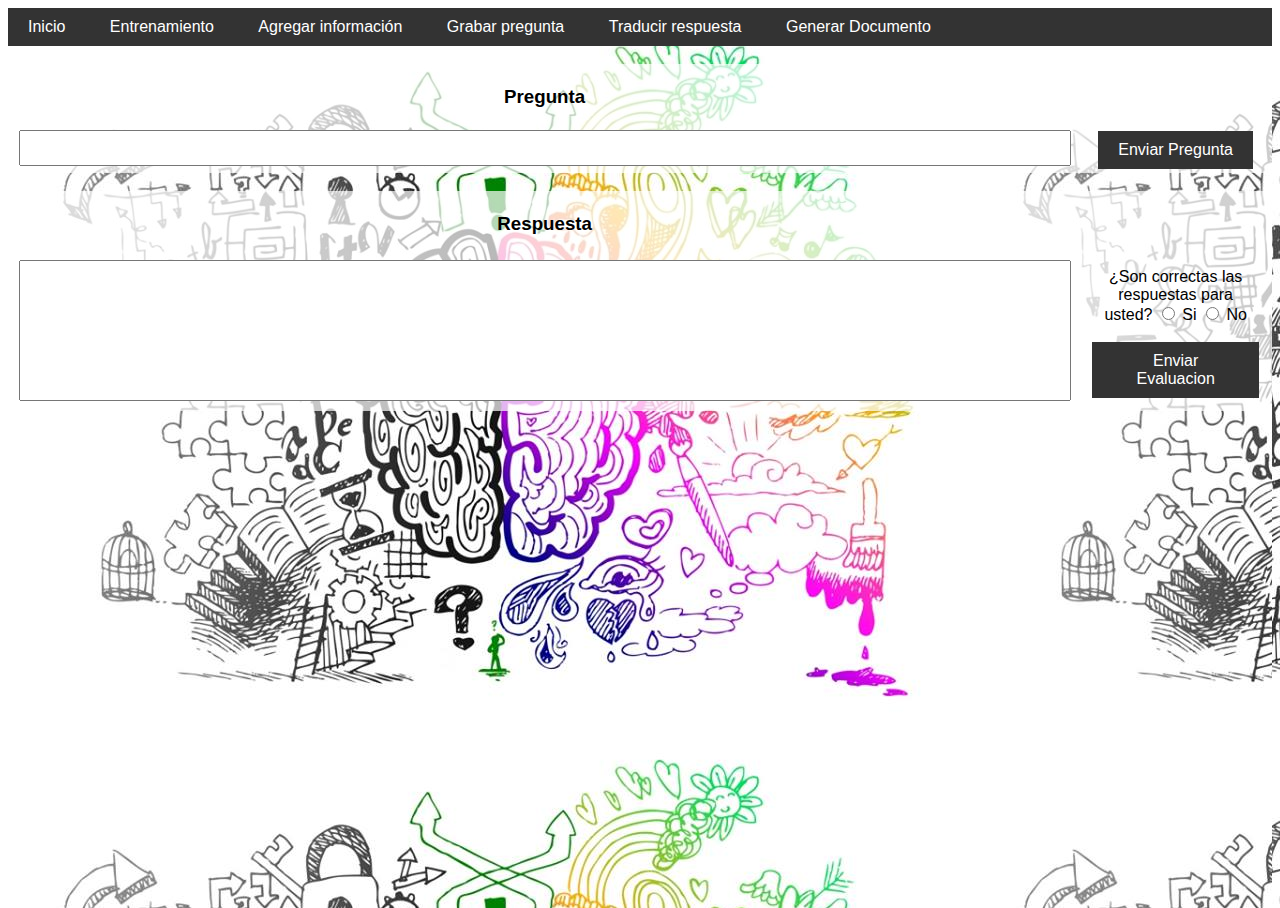
<file: src/main/webapp/tutor.html>
﻿<!DOCTYPE html>
<html>
<head>
    <title>Tutor Cognitivo- Watson</title>
    <meta http-equiv="Content-Type" content="text/html; charset=utf-8">
    <link rel="stylesheet" href="Estilos.css" />
</head>
<body style="text-align:center;overflow:hidden">
    <form action="conector.jsp">

        <div style="background-color:#333;text-align:left">
            <button type="submit" value="Inicio" onclick="location.href = 'index.jsp'">Inicio</button>
            <button type="submit" value="Entrenamiento">Entrenamiento</button>
            <button type="submit" value="AgregarInformación" onclick="location.href = 'preguntas-respuestas.jsp'">Agregar información</button>
            <button type="submit" value="GrabarPregunta">Grabar pregunta</button>
            <button type="submit" value="TraducirRespuesta">Traducir respuesta</button>
            <button type="submit" value="GenerarDocumento">Generar Documento</button>
        </div>

        <br>

        <table>
            <tr>
                <td>
                    <h3>Pregunta</h3>
                </td>
            </tr>
            <tr>
                <td style="width:85%">
                    <textarea rows="2" id="pregunta" style="width:98%"> </textarea>
                </td>
                <td>
                    <button type="submit" value="EnviarPregunta">Enviar Pregunta</button>
                </td>
            </tr>
        </table>



        <br>

        <table style="height:50%">
            <tr>
                <td>
                    <h3>Respuesta</h3>
                </td>
            </tr>
            <tr style="height:50%">
                <td style="width:85%">
                    <textarea id="respuesta" readonly style="width:98%;height:90%"></textarea>
                </td>
                <td>
                    <div align="center" id="texto">
                        ¿Son correctas las respuestas para usted?
                        <input type="radio" name="correcta" value="Si"> Si
                        <input type="radio" name="correcta" value="No"> No

                        <br /><br />

                        <button type="submit" value="EnviarEvaluacion">Enviar Evaluacion</button>

                    </div>
                </td>
            </tr>
        </table>

    </form>
</body>
</html>
</file>
<file: src/main/webapp/Estilos.css>
body, html {
    background-color: #E6E6FA;
    background-image: url("imagenes/cerebro.jpg");
    font-family: arial,"Lucida Grande", sans-serif;
    color: #000000;
    height: 100%;
}

h1 {
    font-weight: bold;
    font-size: 2em;
}

button {
    background-color: #333;
    border: none;
    color: white;
    padding: 10px 20px;
    text-align: center;
    text-decoration: none;
    display: inline-block;
    font-size: 16px;
    transition-duration: 0.4s;
}

    button:hover {
        background-color: #FFFFFF;
        color: black;
    }

textarea {
    resize: none;
}

table {
    width: 100%;
    background-color: rgba(255,255,255,0.7);
}

#texto {
    padding: 10px;
}

#fondo {
    background-color: rgba(255,255,255,0.7);
}
</file>
